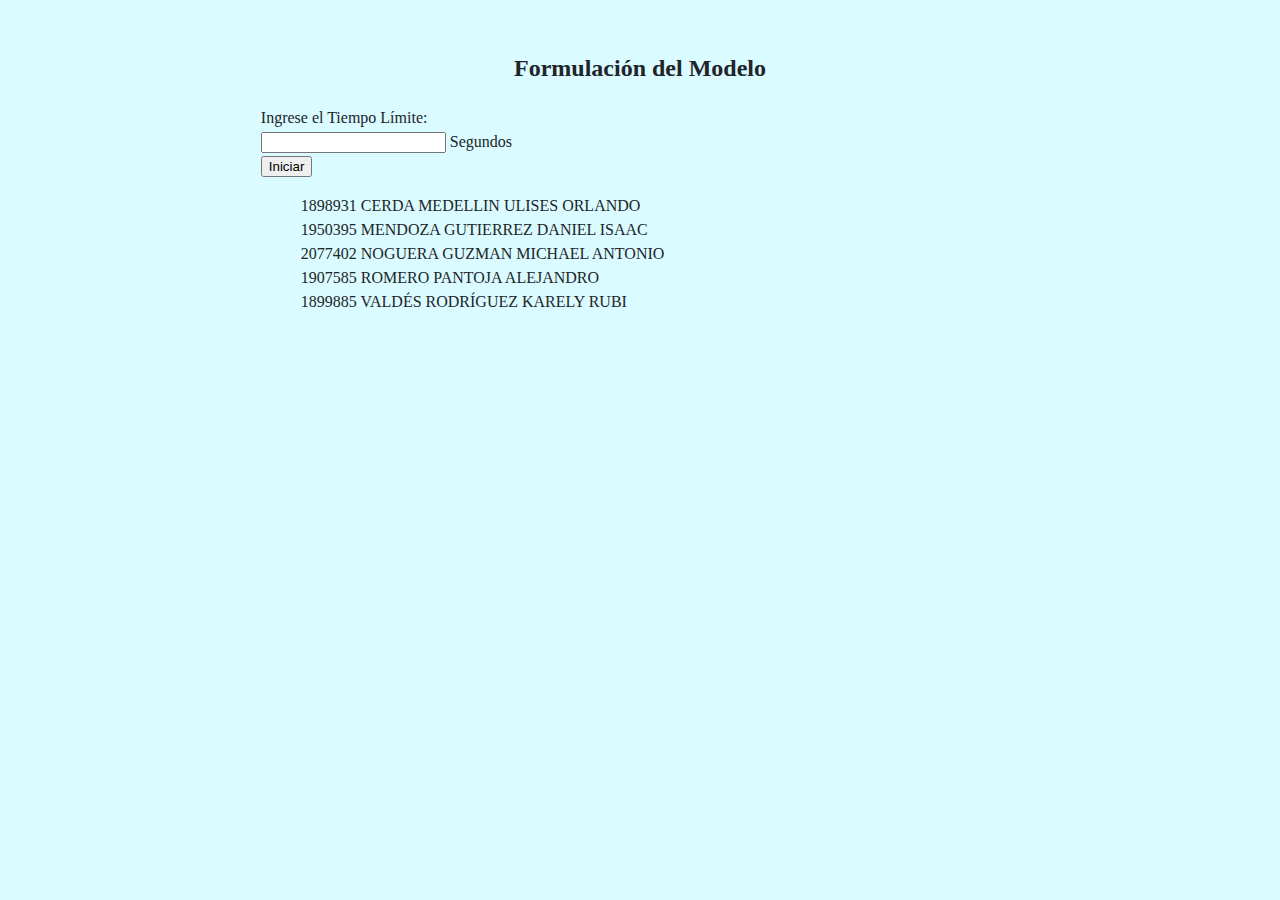
<file: FormulacionDelModelo/index.html>
<!DOCTYPE html>
<html lang="en">
<head>
    <meta charset="UTF-8">
    <meta http-equiv="X-UA-Compatible" content="IE=edge">
    <meta name="viewport" content="width=device-width, initial-scale=1.0">
    <title>Formulación del Modelo</title>
    <link rel='stylesheet' type='text/css' media='screen' href='css/stylesheet.css'>
    <script src="scripts/scripts.js"></script>
    <link href="https://cdn.jsdelivr.net/npm/bootstrap@5.0.2/dist/css/bootstrap.min.css" rel="stylesheet" integrity="sha384-EVSTQN3/azprG1Anm3QDgpJLIm9Nao0Yz1ztcQTwFspd3yD65VohhpuuCOmLASjC" crossorigin="anonymous">

</head>
<body>
    <div class="contenedor">
        <div class="card">
            <div class="card-header">
                <h2 class="card-title">Formulación del Modelo</h2>
            </div>

            <div class="card-body px-5">
                <label for="basic-url" class="form-label fw-bold">Ingrese el Tiempo Límite:</label>
                <div class="input-group mb-3">
                    <input type="number" class="form-control" id="inputTiempo" aria-describedby="basic-addon3" required>
                    <span class="input-group-text" id="basic-addon3">Segundos</span>
                </div>

                <div class="d-grid col-6 mx-auto">
                    <button type="button" onclick="validacion()" class="btn btn-primary">Iniciar</button>
                </div>
 
                <span id="target"></span>
              
            </div>
        </div>
	
	<div class="card-footer text-muted bg-light">
		<ul>
			<li>1898931 CERDA MEDELLIN ULISES ORLANDO</li>
			<li>1950395 MENDOZA GUTIERREZ DANIEL ISAAC</li>
			<li>2077402 NOGUERA GUZMAN MICHAEL ANTONIO</li>
			<li>1907585 ROMERO PANTOJA ALEJANDRO</li>
			<li>1899885 VALDÉS RODRÍGUEZ KARELY RUBI</li>
		</ul>
	</div>

    </div>
    
    
</body>
</html>
</file>
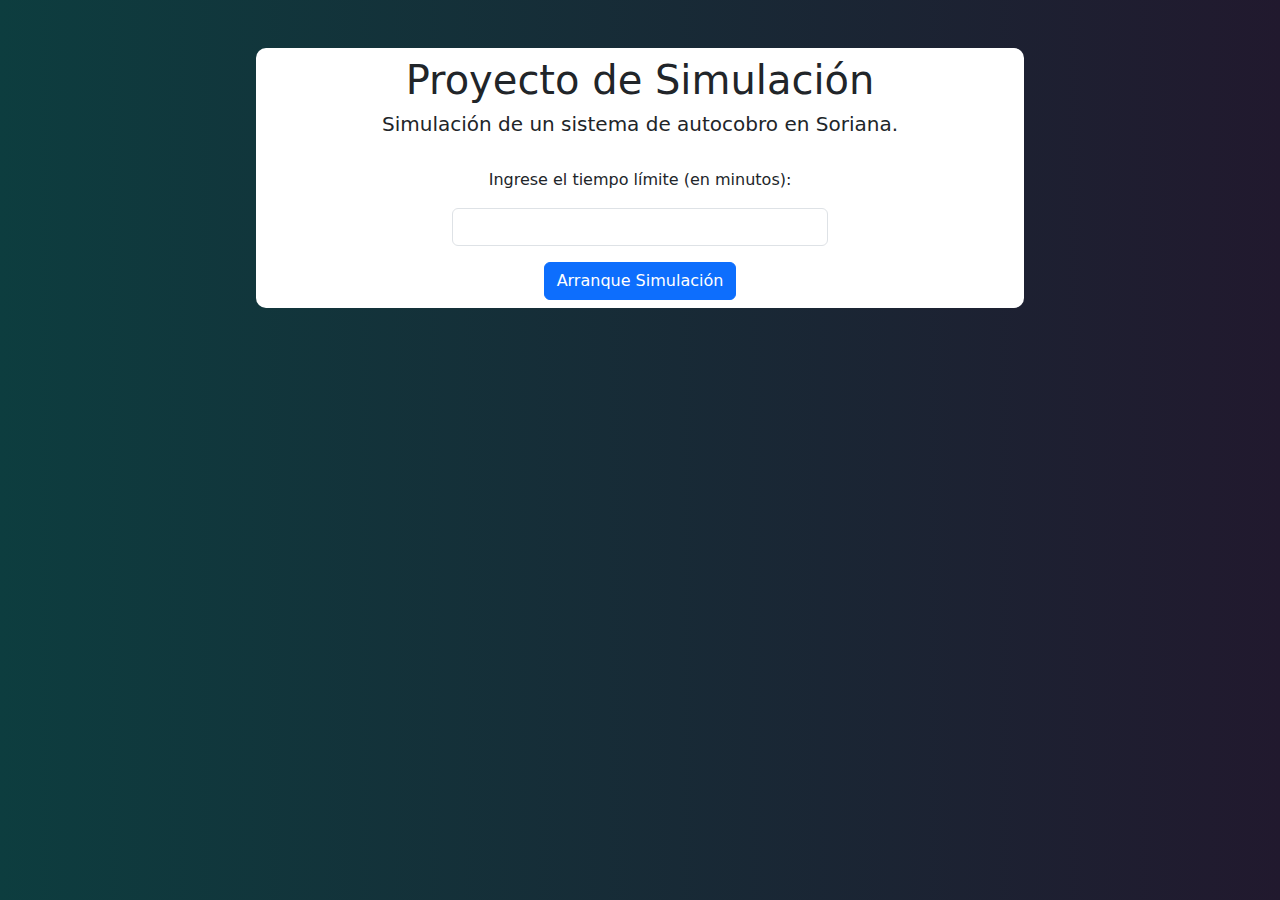
<file: FormulacionPIA/index.html>
<!DOCTYPE html>
<html>
<head>
    <meta charset='utf-8'> 
    <title>Modelado y Simulación</title> 
    <script>
        //Hora de arranque 4:50 pm
        //Notas de error actual, las listas 1 si se aumenta, la otra no

        'use strict'
        var Reloj=0;
        var desfase = 0;
        var clientesAtendidos = [];
        var TOcioM = [];
        var estadoM = [];
        var T_LlegadaC = []; 
        
        function validacion(){
            var tiempoL = parseInt(document.getElementById("tiempoA").value);
            if(isNaN(tiempoL) || tiempoL<=0){
                alert("INGRESE UN VALOR VALIDO");
            }else{
                simulacionCajas(tiempoL);
            }
        }

        function simulacionCajas(tiempoLimite){
            Reloj = 0;
            desfase = 0;

            //generacion de la lista de tiempos
            //Donde true desplegara mas de un tiempo, y false solo 1, esta linea añade miembros a la cola
            T_LlegadaC = [0]; 
            alphagPoisson(true,1.36);
            //T_OperacionC = alphagPoisson(false,2.42,T_OperacionC);

            clientesAtendidos = [0,0,0,0,0,0];
            TOcioM = [0,0,0,0,0,0];
            estadoM = [0,0,0,0,0,0];

            do{
                //Verificar en que cliente se va
                var flag = false;
                var iterador = 0;
                console.log("M I N U T O → "+Reloj);
                do{
                    console.log(T_LlegadaC);
                    console.log((T_LlegadaC[0])+"<="+(Reloj-desfase));

                    if((T_LlegadaC[0])<=Reloj-desfase){ 

                        alphagPoisson(true,1.36);

                        if(asignarMaquina(alphagPoisson(false,2.42)+1)){
                            //Antes de esto se tendra que calcular el nuevo miembro de la lista
                            T_LlegadaC.shift();
                        }else{
                            console.log("YA NO HAY MAQUINAS DISPONIBLES HAY DESFASE DE:  "+desfase)
                            desfase++;
                        } 
                        
                    }else{ 
                        console.log("No mas clientes")
                        flag=true;
                    }
                }while(flag==false);

                //Recorrer el arreglo para observar si el cliente  
                console.log("Verificacion de las colas")
                supervisionMaquinas();
                Reloj++;
            }while(Reloj<tiempoLimite);
            animacionTabla();
            console.log("DESFASE TOTAL: "+ desfase)
            console.log("ATENDIDOS: "+clientesAtendidos)

            console.log("Tiempos de Ocio : "+TOcioM)
        }

        function asignarMaquina(tOperacion){
            var iterador=0;
            var flagM=false; 

            for(var i=0;i<estadoM.length;i++){
                if(estadoM[i]==0){

                    estadoM[i]=tOperacion;
                    clientesAtendidos[i]++;

                    console.log("La máquina "+i+" se ha ocupado! Con un tiempo de → "+tOperacion); 

                    return true;
                } 
            }
            
            return false;
        }

        function supervisionMaquinas(){
            for(var i=0;i<TOcioM.length;i++){
                if(estadoM[i]!=0){
                    estadoM[i]=estadoM[i]-1; 
                    if(estadoM[i]==0){
                        console.log("LA MAQUINA "+i+" SE HA DESOCUPADO");
                    }
                    
                }else{
                    TOcioM[i]=TOcioM[i]+1;
                }
            }
        }

        function alphagPoisson(dependiente,lambda){
            
            if(dependiente){
                //Esto va a ser cambiado por un while, hasta que n, sea distinto de n-1
                console.log("agregando nuevos miembros!!")
                do{
                    var nuevoElemento = T_LlegadaC[T_LlegadaC.length-1]+poi(lambda)
                    T_LlegadaC.push(T_LlegadaC[T_LlegadaC.length-1]+poi(lambda));
                }while(T_LlegadaC[T_LlegadaC.length-1] == T_LlegadaC[T_LlegadaC.length-2] ); 
                
            }else{
                return poi(lambda);
            } 

        }

        function poi(lambda){

            const e_lambda = Math.pow(2.7182818284,-lambda);

            var R = Math.random().toFixed(5);  

            let sum = 0;
            let Pois;
            let Fact=1;  

            for(var j=0;sum<=R;j++){
                
                if(j == 0){
                    Pois = e_lambda*Math.pow(lambda, j); 
                }else{
                    Fact*= j;
                    Pois = (e_lambda*Math.pow(lambda, j)) / Fact; 
                }
                sum += Pois; 
            }  

            return (j-1);
        }
    
        function generarTabla(){  

            var tabla="<table class='table table-striped'><thead><tr>"
            tabla+= "<th scope='col' colspan='4' style='text-align:center;font-size:1.5em;' >Resultados de la Simulación</th>"
            tabla+= "</tr><tr><th scope='col' style='text-align:center;'>Número de Caja</th>"
            tabla+= "<th scope='col' style='text-align:center;'>Clientes Atendidos</th>"
            tabla+= "<th scope='col' style='text-align:center;'>Tiempo de Ocio</th>"
            tabla+= "<th scope='col'style='text-align:center;'>Carga de Trabajo</th></tr></thead>";
            tabla+="<tbody>"
                
            let suma = 0;
            let sumaOcio=0
            for (let i = 0; i < clientesAtendidos.length; i++) {
                suma += clientesAtendidos[i];
                sumaOcio += TOcioM[i];
            }
            for(var i=0;i<6;i++){  
                tabla+="<tr><th style='text-align:center;' scope='row'>"+(i+1)+"</th>";
                tabla+="<td style='text-align:center;'>"+clientesAtendidos[i]+"</td>";
                tabla+="<td style='text-align:center;'>"+TOcioM[i]+"</td>";
                tabla+="<td style='text-align:center;'>"+((parseFloat(clientesAtendidos[i]*100)/suma).toFixed(2))+"%</td></tr>";
            }

            tabla+= "<tr><th style='text-align:center;' scope='row'>Totales</th>";
            tabla+= "<th style='text-align:center;' scope='row'>"+suma+"</th>";
            tabla+= "<th style='text-align:center;' scope='row'>"+sumaOcio+"</th>";
            tabla+= "<th style='text-align:center;' scope='row'>100%</th>"; 
            tabla+= "</tr>"

            tabla+="</tbody></table>";
            
            

            document.getElementById("spanObjetivo").innerHTML=tabla;
        } 

        function animacionTabla(){  
            
            document.getElementById("cajaTabla").style.opacity=0;
            document.getElementById("cajaTabla").style.transform = "translateY(3ch)";
            document.getElementById("cuerpo").style.cursor = "wait" ;
            document.getElementById("boton").style.cursor = "wait" ;

            setTimeout(()=>{
            

            document.getElementById("cajaTabla").style.transform = "translateY(0px)";
            document.getElementById("cajaTabla").style.opacity = 1; 
            document.getElementById("cuerpo").style.cursor = "auto" ;
            document.getElementById("boton").style.cursor = "auto" ;

            generarTabla();
            },1000);

            
        } 
    </script> 


    
    <link href="styles/bootstrap.min.css" rel="stylesheet">
    <script src="https://cdn.jsdelivr.net/npm/bootstrap@5.3.0-alpha1/dist/js/bootstrap.bundle.min.js"
    integrity="sha384-w76AqPfDkMBDXo30jS1Sgez6pr3x5MlQ1ZAGC+nuZB+EYdgRZgiwxhTBTkF7CXvN"
    crossorigin="anonymous"></script>
    <style>
        .is-visible {
			opacity: 1 !important;
			transform: translateY(0) !important;
		}

        #cajaTabla{
            transform: translateY(3ch);
			opacity: .0;
			transition: opacity 1s, transform 1s;
			will-change: transform, opacity;
        }
    </style>

</head>
<body id="cuerpo" class="bg-black" style="background: linear-gradient(to right, #0d3d3f, #21192e)">
    
    <div class="bg-white m-5 row justify-content-center w-80 mx-auto" style="border-radius: 10px; width: 60%;">
        <div class="col-12 p-2">
            <h1 class="d-flex justify-content-center">
                Proyecto de Simulación
            </h1>
            <h5 class="d-flex justify-content-center mb-3">
                Simulación de un sistema de autocobro en Soriana.
            </h5>
        </div>
        <div class="col-12 p-2">
            <span class="d-flex justify-content-center">
                Ingrese el tiempo límite (en minutos):
            </span>
        </div>

        <div class="col-12 p-2">
            <input type="number" id="tiempoA"  class="w-50 mx-auto form-control text-center" >
        </div>

        <div class="col-12 p-2" >
            <button onclick="validacion()" id="boton" class="btn btn-primary d-flex justify-content-center mx-auto">Arranque Simulación</button>
        </div>
    </div>
    
    <div class="bg-white m-5 row justify-content-center w-80 mx-auto" id="cajaTabla" style="border-radius: 10px; width: 60%;">
        <div class="row">
            <span id="spanObjetivo" class="p-3"></span>
        </div>

    </div>
    
</body>
</html>
</file>
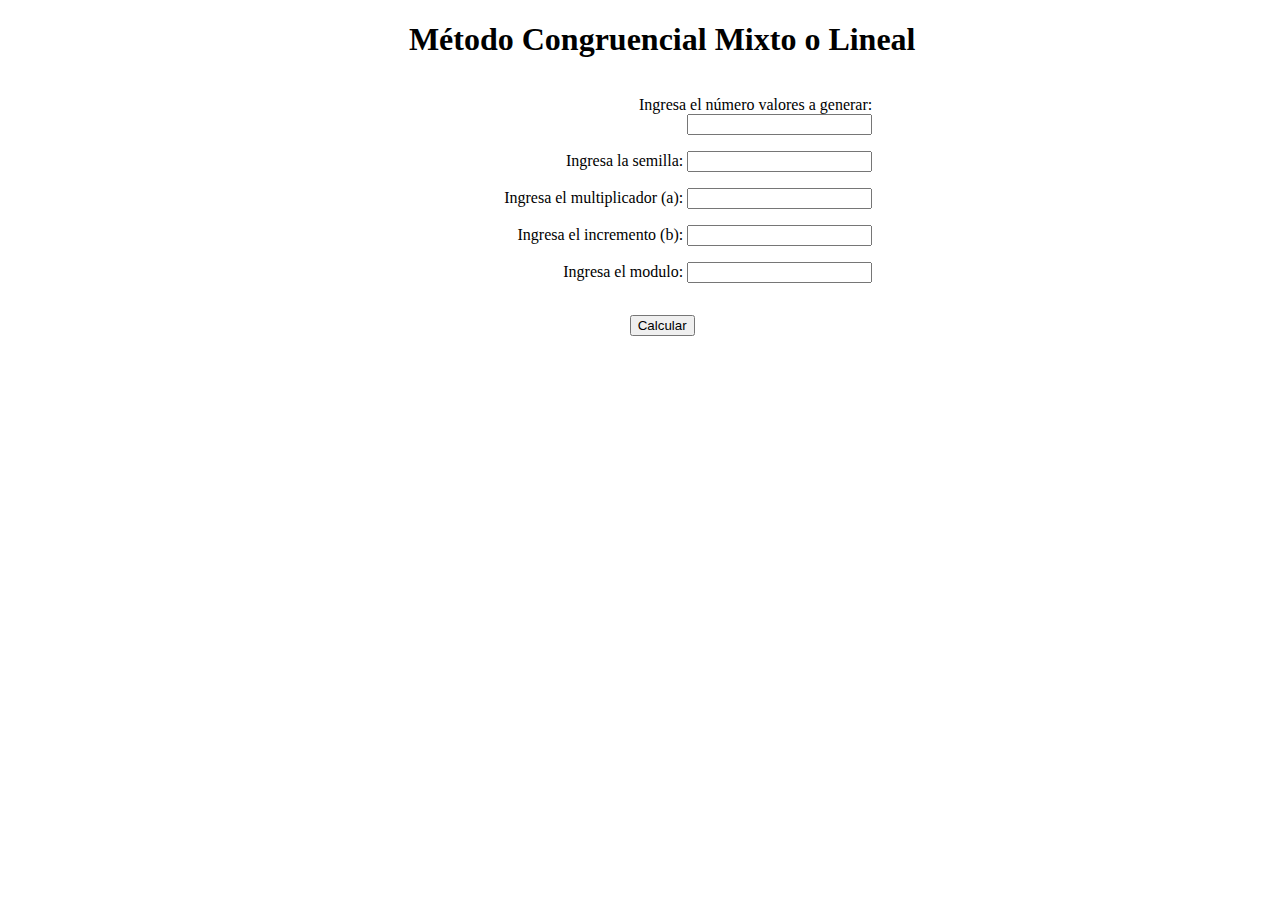
<file: CongruencialMixto.html>
<!DOCTYPE html>
<html>
<head>
    <meta charset='utf-8'>
    <meta http-equiv='X-UA-Compatible' content='IE=edge'>
    <title>Método Congruencial Mixto o Lineal</title> 

    <script>
        'use strict'
        function validar(){
            var N = document.getElementById("N").value;
            var seed = document.getElementById("semilla").value;
            var multp = document.getElementById("multiplicador").value;
            var incre = document.getElementById("incremento").value;
            var modu = document.getElementById("modulo").value;

            if( (N<=0 || seed<=0 ||multp<=0 || incre<=0 || modu<=0)){
                alert("Todos los campos deben ser positivos y mayores a 0!");
            }else{
                CongruencialMixto(N,seed,multp,incre,modu);
            }
        }

        function CongruencialMixto(N,seed,multp,incre,modu){
            var x = [parseInt(seed)];
            var numGenerados = [];  

            var tabla = "<table style='width:100%'><tr><th>n</th><th>Xn</th><th>(a×x[i]+c)mod(m)</th><th># Aleatorio</th></tr>"
            for(var i=0;i<parseInt(N);i++){
                let R = (multp*x[i]+parseInt(incre))%modu;
                x.push(R);
                numGenerados.push(R/modu);
                tabla+="<tr><td>"+(i+1)+"</td><td>"+x[i]+"</td><td>"+R+"</td><td>"+numGenerados[i]+"</td></tr>" 
            }
            console.log(numGenerados);
            console.log(x);
            tabla+="</table>"

            document.getElementById("target").innerHTML=tabla;
        }
    </script>
        
    <style>
        input[type=number]::-webkit-inner-spin-button, input[type=number]::-webkit-outer-spin-button { 
        -webkit-appearance: none; 
        margin: 0; 
        } 
  
        table, th, td {
        border: 1px solid black;
        }
        
        #formulario , #target{
            left: 30%;
            width: 550px;
            right: 30%;
            position:relative;
            text-align: center;
        }
        #contenedor{
            text-align: center;
            display: inline-block;
        }
        #contenedor p{
            width: 420px;
            
            text-align: right;
        }
    </style>
</head>
<body>
    <div id="formulario">
        
        <h1>
            Método Congruencial Mixto o Lineal
        </h1>
        <div id="contenedor">
            <p>
                Ingresa el número valores a generar:
                <input type="number" id="N">
            </p>

            <p>
                Ingresa la semilla:
                <input type="number" id="semilla">
            </p>
            <p>
                Ingresa el multiplicador (a):
                <input type="number" id="multiplicador">
            </p>
            <p>
                Ingresa el incremento (b):
                <input type="number" id="incremento">
            </p>
            <p>
                Ingresa el modulo:
                <input type="number" id="modulo">
            </p>

        </div>
        
        
        <p>
            <button onclick="validar()">Calcular</button>
        </p>
    
    </div>
    <div id="target"> 
    </div>
</body>
</html>
</file>
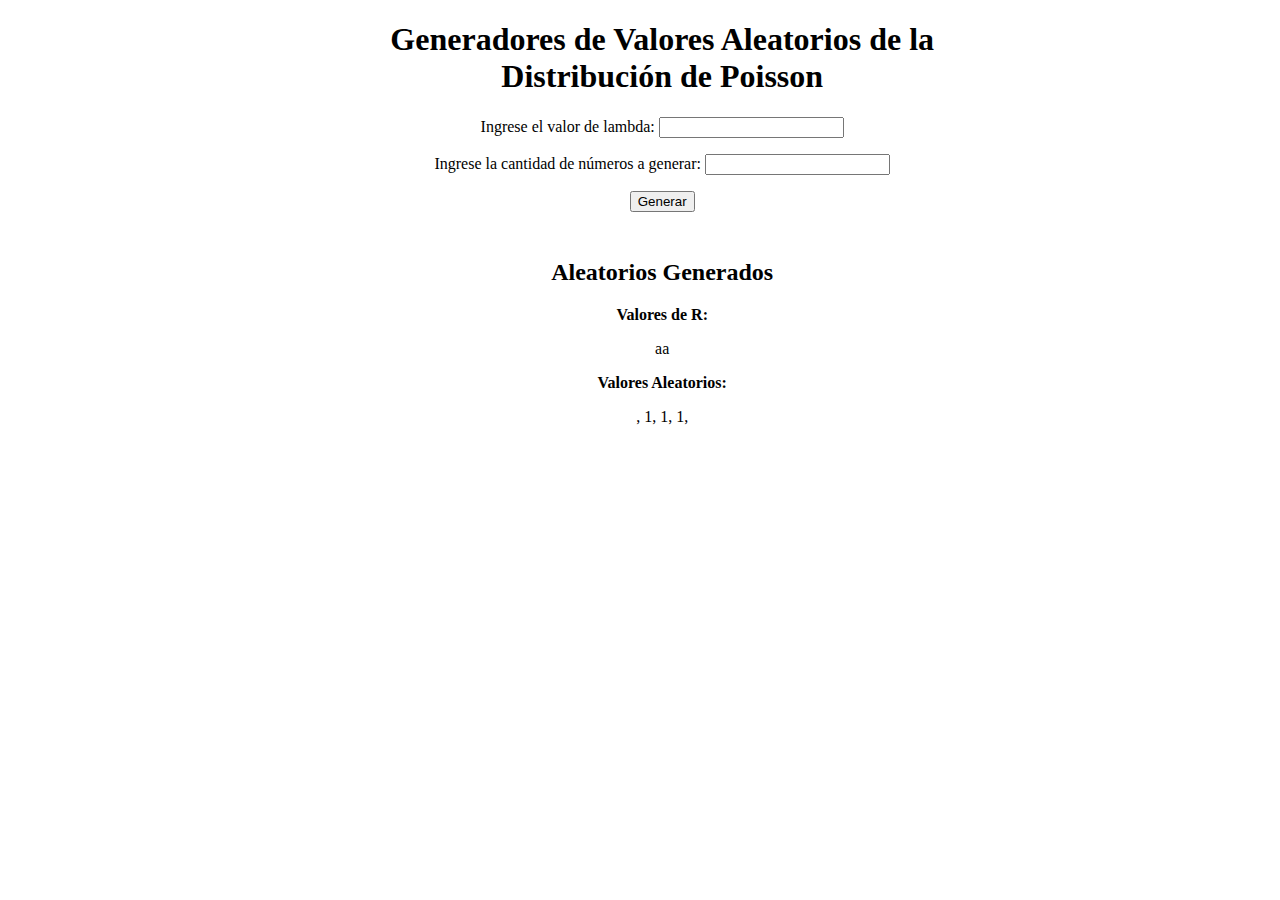
<file: generadorPoisson.html>
<!DOCTYPE html>
<html>
<head>
    <meta charset='utf-8'>
    <meta http-equiv='X-UA-Compatible' content='IE=edge'>
    <title>Distribución de Poisson</title>
    <meta name='viewport' content='width=device-width, initial-scale=1'>
    <style>
        #formulario , #target{
            left: 30%;
            width: 550px;
            right: 30%;
            position:relative;
            text-align: center;
        }
        #contenedor{
            text-align: center;
            display: inline-block;
        }
        #contenedor p{
            width: 420px;
            
            text-align: right;
        }
    </style>
    <script>
        //Hora Inicio: 2:20pm
        'use strict' 
 
        function poisson(){
            var lambda = document.getElementById("inputLambda").value;
            var N = document.getElementById("nAzar").value;

            if((N<=0 || lambda<=0)){
                alert("Todos los campos deben ser positivos y mayores a 0!");
            }else{
                generadorPoisson(N,lambda);
            }
        }

        function generadorPoisson(N,lambda){
            const elambda = Math.pow(2.7182818284,-lambda);

            var arrR = "";
            var arrValores = [];

            for(var i=0;i<N;i++){
                var R = Math.random().toFixed(5);
                let sum = 0;
                let Pois;
                let Fact=1; 

                arrR+= R+", ";

                for(var j=0;sum<=R;j++){
                    if(j == 0){
                        Pois = elambda*Math.pow(lambda, j);
                        sum += Pois; 
                    }else{
                        Fact*= j;
                        Pois = (elambda*Math.pow(lambda, j)) / Fact;
                        sum += Pois;
                    }

                }
                console.log(sum);
                arrValores+= j+", "; 
            }
            console.log(arrR);
            console.log(arrValores);

            document.getElementById("rGenerado").innerHTML = arrR;
            document.getElementById("vGenerados").innerHTML  =arrValores; 
        }
 
    </script>
</head>
<body>
    <div id="formulario">
        <p><h1>Generadores de Valores Aleatorios de la Distribución de Poisson</h1></p>
        <p>Ingrese el valor de lambda: <input type="number" id="inputLambda"></p>
        <p>Ingrese la cantidad de números a generar: <input type="number" id="nAzar"></p>
        <p><button onclick="poisson()">Generar</button></p>
        <div>
            <p>
                <h2></br>Aleatorios Generados</h2>
            </p>

            <p>
                <b>Valores de R:</b>    <div id="rGenerado">aa</div>
            
            </p>

            <p>
                <b>Valores Aleatorios: </b>     <div id="vGenerados">, 1, 1, 1,</div> 
            
            </p>
        </div>
        
    </div>
</body>
</html>
</file>
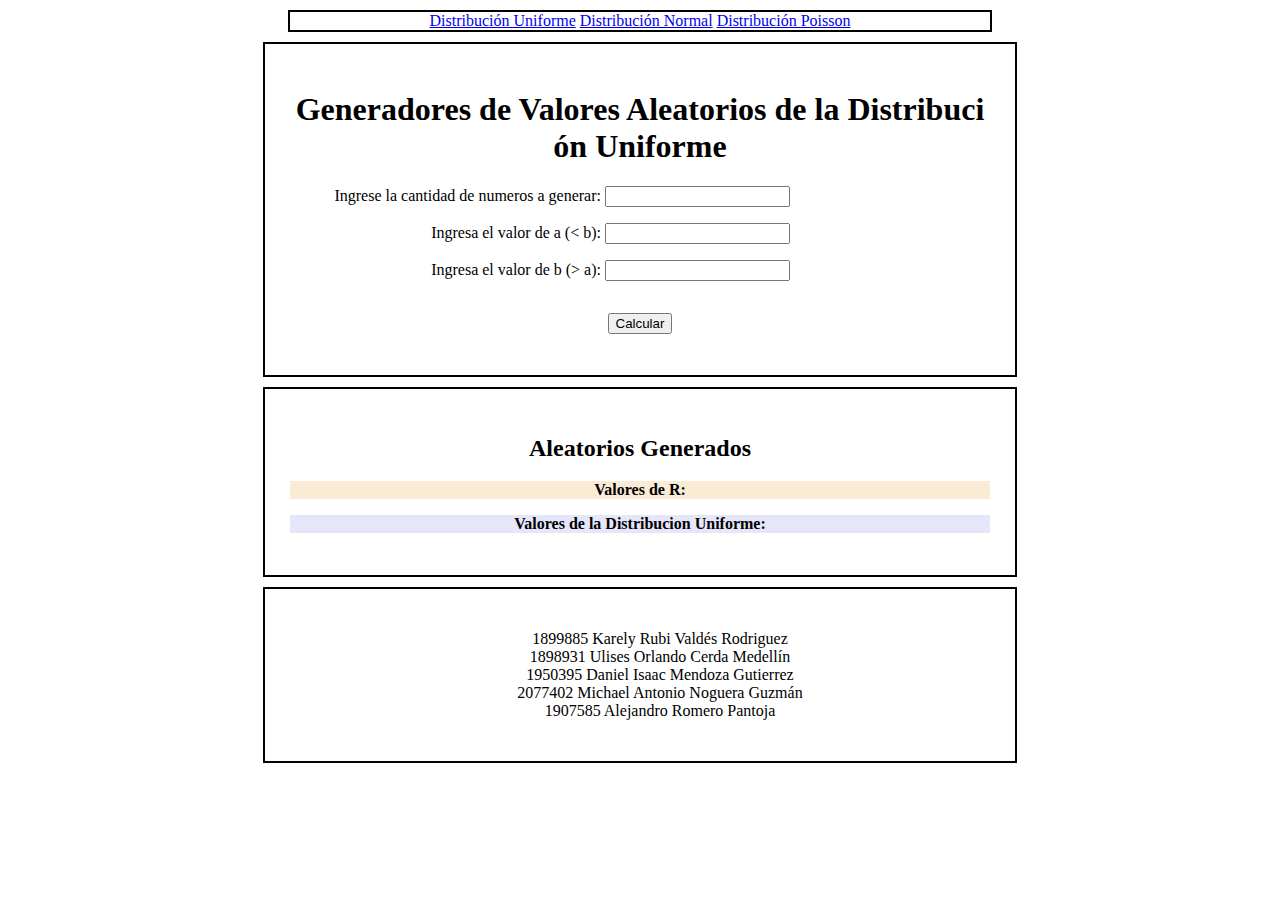
<file: GeneradoresAleatorios/generadorDisUniforme.html>
<!--GENERADOR DE NUMEROS ALEATORIOS CON DISTRIBUCION UNIFORME-->
<!DOCTYPE html>
<html lang="en">

<head>
    <meta charset="UTF-8" />
    <meta http-equiv="X-UA-Compatible" content="IE=edge" />
    <meta name="viewport" content="width=device-width, initial-scale=1.0" />
    <title>Distribución Uniforme</title>
    <!--Link para bootstrap-->
    <link href="https://cdn.jsdelivr.net/npm/bootstrap@5.3.0-alpha1/dist/css/bootstrap.min.css" rel="stylesheet"
        integrity="sha384-GLhlTQ8iRABdZLl6O3oVMWSktQOp6b7In1Zl3/Jr59b6EGGoI1aFkw7cmDA6j6gD" crossorigin="anonymous" />

    <!--CSS-->
    <link rel="stylesheet" href="stylesheet.css">

    <!--font letra-->
    <link rel="preconnect" href="https://fonts.googleapis.com">
    <link rel="preconnect" href="https://fonts.gstatic.com" crossorigin>
    <link href="https://fonts.googleapis.com/css2?family=M+PLUS+1+Code:wght@400;500&display=swap" rel="stylesheet">

    <!--link js-->
    <script src="jsFiles/DisUniforme.js">
    </script>
</head>

<body class="bg-info">
    <div id="menu">
        <nav class="nav justify-content-center">
            <a class="nav-link text-dark fs-4 fw-bold" href="generadorDisUniforme.html">Distribución Uniforme</a>
            <a class="nav-link text-dark fs-4" href="generadorNormal.html">Distribución Normal</a>
            <a class="nav-link text-dark fs-4" href="generadorPoisson.html">Distribución Poisson</a>
          </nav>
    </div>
    <div id="formulario">
        <div id="contenedor">
            <p><h1>Generadores de Valores Aleatorios de la Distribución Uniforme</h1></p>
            <p>Ingrese la cantidad de numeros a generar: <input type="number" id="numal"></p>
            <p>Ingresa el valor de a (< b): <input type="number" id="num"></p>
            <p>Ingresa el valor de b (> a): <input type="number" id="num1"></p>
        </div>
        <p><button class="btn btn-outline-dark button1" onclick="prueba1()">Calcular</button></p>
    </div>
    <div id="formulario">
        <p>
            <h2>Aleatorios Generados</h2>
        </p>

        <p style="background-color: antiquewhite;">
            <b>Valores de R:</b>    <div id="arreglo"></div>
        </p>

        <p style="background-color: lavender;">
            <b>Valores de la Distribucion Uniforme: </b>     <div id="Resultado"></div> 
        </p>

    </div>
    <footer>
        <div id="formulario">
            
                <ul>
                    <li>1899885 Karely Rubi Valdés Rodriguez</li>
                    <li>1898931 Ulises Orlando Cerda Medellín</li>
                    <li>1950395 Daniel Isaac Mendoza Gutierrez</li>
                    <li>2077402 Michael Antonio Noguera Guzmán</li>
                    <li>1907585 Alejandro Romero Pantoja</li>
                </ul>
            
        </div>
        
</body>

</html>
</file>
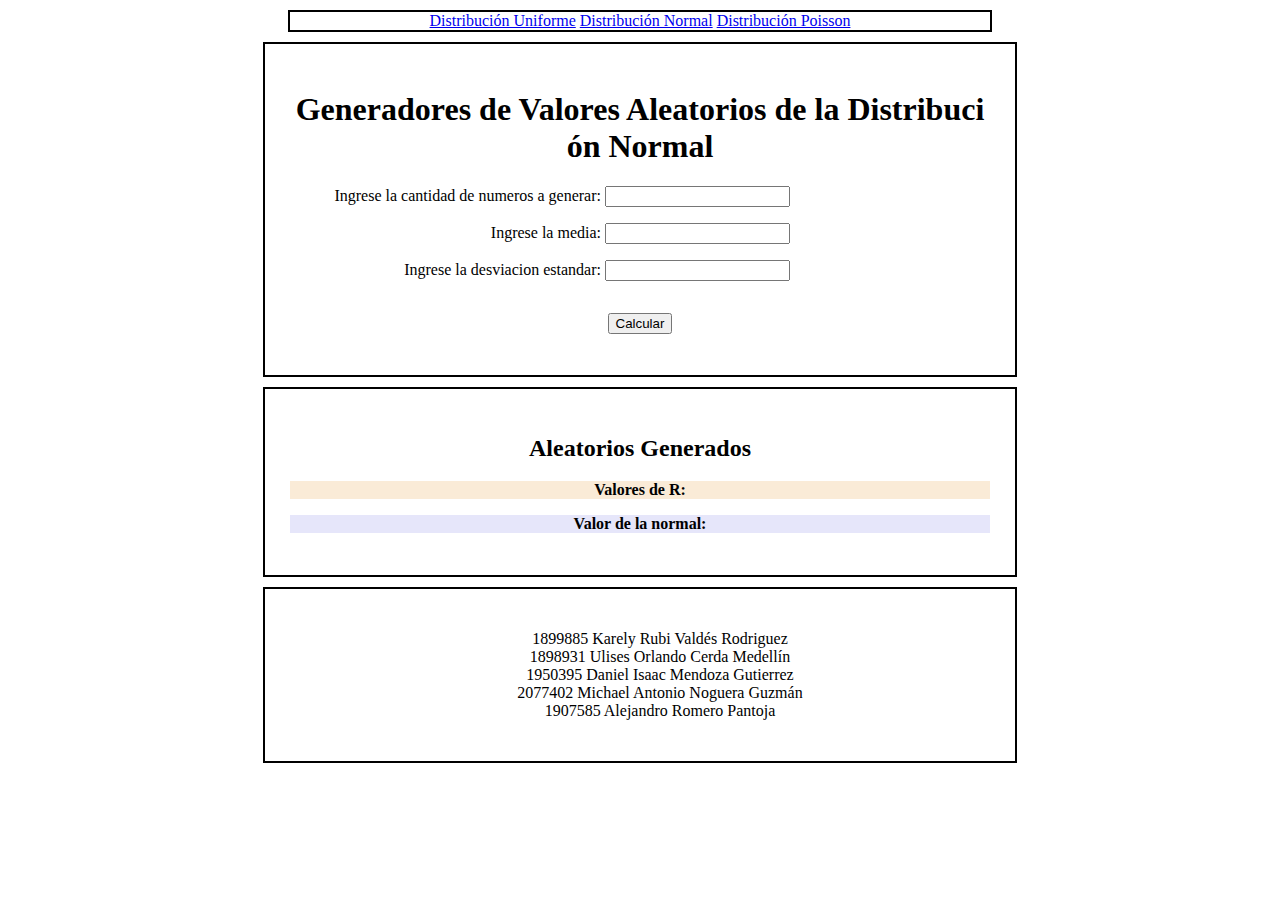
<file: GeneradoresAleatorios/generadorNormal.html>
<!--GENERADOR DE NUMEROS ALEATORIOS CON DISTRIBUCION NORMAL-->
<!DOCTYPE html>
<html lang="en">
<head>
    <meta charset="UTF-8">
    <meta http-equiv="X-UA-Compatible" content="IE=edge">
    <meta name="viewport" content="width=device-width, initial-scale=1.0">
    <title>Distribución Normal</title>
    <!--Link para bootstrap-->
    <link href="https://cdn.jsdelivr.net/npm/bootstrap@5.3.0-alpha1/dist/css/bootstrap.min.css" rel="stylesheet"
    integrity="sha384-GLhlTQ8iRABdZLl6O3oVMWSktQOp6b7In1Zl3/Jr59b6EGGoI1aFkw7cmDA6j6gD" crossorigin="anonymous" />

    <!--CSS-->
    <link rel="stylesheet" href="stylesheet.css">

    <!--font letra-->
    <link rel="preconnect" href="https://fonts.googleapis.com">
    <link rel="preconnect" href="https://fonts.gstatic.com" crossorigin>
    <link href="https://fonts.googleapis.com/css2?family=M+PLUS+1+Code:wght@400;500&display=swap" rel="stylesheet">

    <!--link js-->
    <script src="jsFiles/DisNormal.js"> 
    </script>
</head>

<body class="bg-info">
    <div id="menu">
        <nav class="nav justify-content-center">
            <a class="nav-link text-dark fs-4" href="generadorDisUniforme.html">Distribución Uniforme</a>
            <a class="nav-link text-dark fs-4 fw-bold" href="generadorNormal.html">Distribución Normal</a>
            <a class="nav-link text-dark fs-4" href="generadorPoisson.html">Distribución Poisson</a>
          </nav>
    </div>
    <div id="formulario">
        <div id="contenedor">
            <p><h1>Generadores de Valores Aleatorios de la Distribución Normal</h1></p>
            <p>Ingrese la cantidad de numeros a generar: <input type="number" id="numRnd"></p>
            <p>Ingrese la media: <input type="number" id="media"></p>
            <p>Ingrese la desviacion estandar: <input type="number" id="desviacion"></p>
        </div>
        <p><button class="btn btn-outline-dark button1" onclick="normal()">Calcular</button></p>
    </div>
    <div id="formulario">
        <p>
            <h2>Aleatorios Generados</h2>
        </p>

        <p style="background-color: antiquewhite;">
            <b>Valores de R:</b>    <div id="valoresR"></div>
        
        </p>

        <p style="background-color: lavender;">
            <b>Valor de la normal: </b>     <div id="normal"></div> 
        
        </p>
    </div>
    <footer>
        <div id="formulario">
            
                <ul>
                    <li>1899885 Karely Rubi Valdés Rodriguez</li>
                    <li>1898931 Ulises Orlando Cerda Medellín</li>
                    <li>1950395 Daniel Isaac Mendoza Gutierrez</li>
                    <li>2077402 Michael Antonio Noguera Guzmán</li>
                    <li>1907585 Alejandro Romero Pantoja</li>
                </ul>
            
        </div>
    </footer>
    
</body>
</html>
</file>
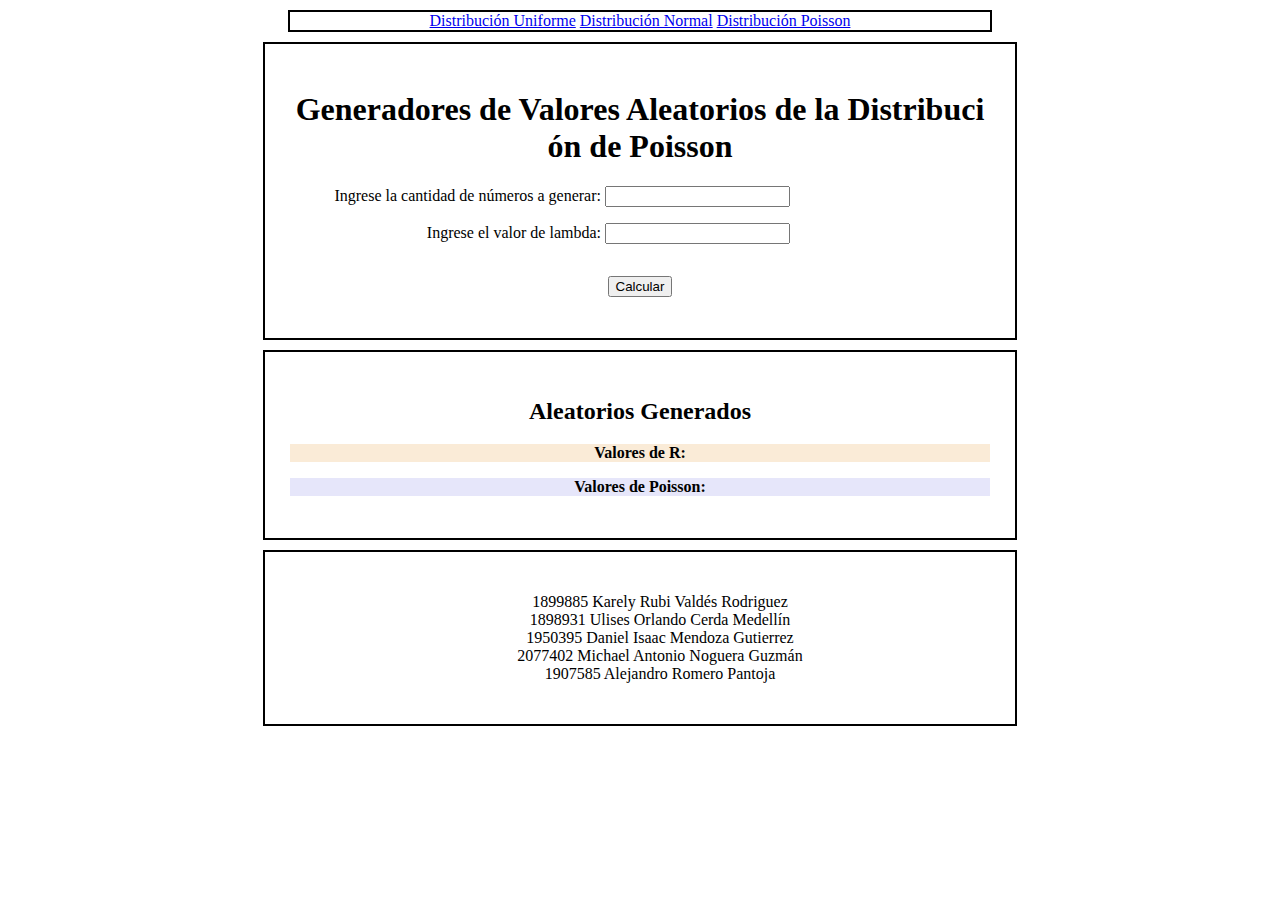
<file: GeneradoresAleatorios/generadorPoisson.html>
<!--GENERADOR DE NUMEROS ALEATORIOS CON DISTRIBUCION POISSON-->
<!DOCTYPE html>
<html>
<head>
    <meta charset='utf-8'>
    <meta http-equiv='X-UA-Compatible' content='IE=edge'>
    <title>Distribución Poisson</title>
    <meta name='viewport' content='width=device-width, initial-scale=1'>
    <!--Link para bootstrap-->
    <link href="https://cdn.jsdelivr.net/npm/bootstrap@5.3.0-alpha1/dist/css/bootstrap.min.css" rel="stylesheet"
    integrity="sha384-GLhlTQ8iRABdZLl6O3oVMWSktQOp6b7In1Zl3/Jr59b6EGGoI1aFkw7cmDA6j6gD" crossorigin="anonymous" />

    <!--CSS-->
    <link rel="stylesheet" href="stylesheet.css">

    <!--font letra-->
    <link rel="preconnect" href="https://fonts.googleapis.com">
    <link rel="preconnect" href="https://fonts.gstatic.com" crossorigin>
    <link href="https://fonts.googleapis.com/css2?family=M+PLUS+1+Code:wght@400;500&display=swap" rel="stylesheet">
    
    <!--link js-->
    <script src="jsFiles/DisPoisson.js">
    </script>
    
</head>
<body class="bg-info">
    <div id="menu">
        <nav class="nav justify-content-center">
            <a class="nav-link text-dark fs-4" href="generadorDisUniforme.html">Distribución Uniforme</a>
            <a class="nav-link text-dark fs-4" href="generadorNormal.html">Distribución Normal</a>
            <a class="nav-link text-dark fs-4 fw-bold" href="generadorPoisson.html">Distribución Poisson</a>
          </nav>
    </div>
    <div id="formulario">
        <div id="contenedor">
            <p><h1>Generadores de Valores Aleatorios de la Distribución de Poisson</h1></p>
            <p>Ingrese la cantidad de números a generar: <input type="number" id="nAzar"></p>
            <p>Ingrese el valor de lambda: <input type="number" id="inputLambda"></p>
        </div>
        <p><button class="btn btn-outline-dark button1" onclick="poisson()">Calcular</button></p>
    </div>
    <div id="formulario">
        <p>
            <h2>Aleatorios Generados</h2>
        </p>

        <p style="background-color: antiquewhite;">
            <b>Valores de R:</b>    <div id="rGenerado"></div>
        </p>

        <p style="background-color: lavender;">
            <b>Valores de Poisson: </b>     <div id="vGenerados"></div> 
        </p>
    </div>
    <footer>
        <div id="formulario">
            
                <ul>
                    <li>1899885 Karely Rubi Valdés Rodriguez</li>
                    <li>1898931 Ulises Orlando Cerda Medellín</li>
                    <li>1950395 Daniel Isaac Mendoza Gutierrez</li>
                    <li>2077402 Michael Antonio Noguera Guzmán</li>
                    <li>1907585 Alejandro Romero Pantoja</li>
                </ul>
            
        </div>
    </footer>    
    
</body>
</html>
</file>
<file: FormulacionDelModelo/css/stylesheet.css>
html body{
    background-color: #dafbff;
}

h2{
   text-align: center;
}

li{
   list-style-type:none;
}

.contenedor{

   margin: 50px;
   margin-left: 20%;
   margin-right: 20%;
   font-family: 'font-sans-serif';
   font-size: 1rem;
   font-weight: 400;
   line-height: 1.5;
   color: #212529;
   -webkit-text-size-adjust: 100%;
   -webkit-tap-highlight-color: transparent;
}
</file>
<file: GeneradoresAleatorios/stylesheet.css>
input[type=number]::-webkit-inner-spin-button, input[type=number]::-webkit-outer-spin-button { 
-webkit-appearance: none; 
margin: 0; 
} 

table, th, td {
border: 1px solid black;
}

#formulario , #target{
    margin-right: auto;
    margin-left: auto;
    margin-bottom:10px;
    width: 700px;
    position:relative;
    text-align: center;
    border:2px solid #000;
    background-color:white;
    padding: 2%;
    word-break: break-all;
}
#contenedor{
    text-align: center;
    display: inline-block;
}
#contenedor p{
    width: 500px;
    text-align: right;
}

#menu{
    width:700px;
    margin-left: auto;
    margin-right: auto;
    margin-top: 10px;
    margin-bottom: 10px;
    border: 2px solid #000;
    text-align: center;
    position: relative;
    background-color: white;
}

li{
    list-style: none;
}
</file>
